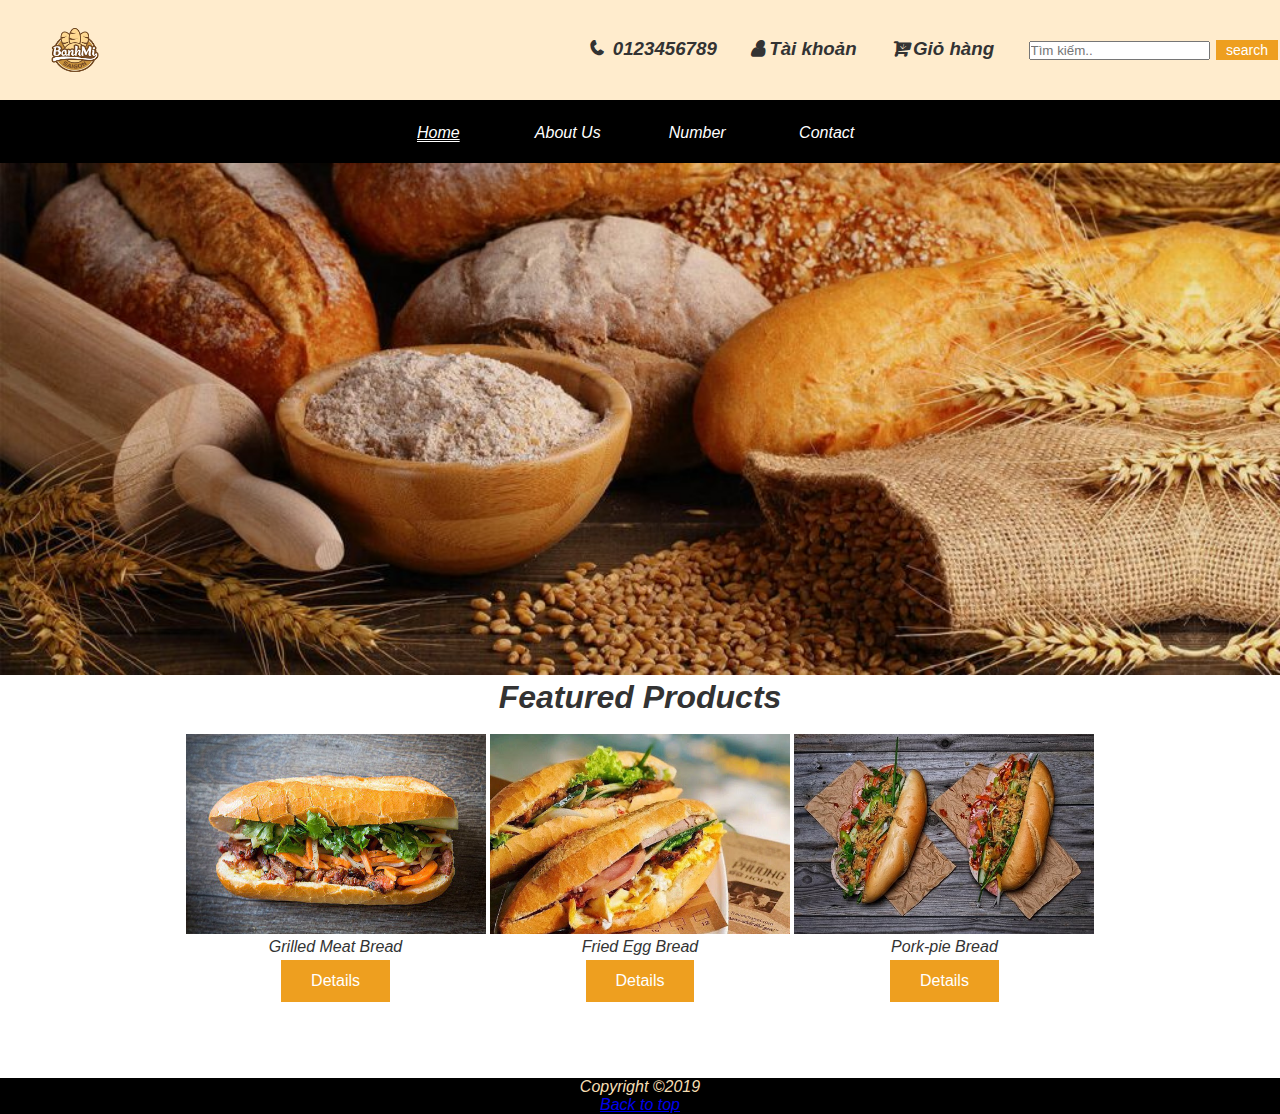
<file: index.html>
<!DOCTYPE html>
<html lang="en">
<head>
    <meta charset="UTF-8">
    <meta http-equiv="X-UA-Compatible" content="IE=edge">
    <meta name="viewport" content="width=device-width, initial-scale=1.0">
    <link rel="stylesheet" href="./style.css">
    <link rel="stylesheet" href="https://maxcdn.bootstrapcdn.com/font-awesome/4.4.0/css/font-awesome.min.css">
    <title>Banh mi Sai Gon</title>
</head>
<body>
    <div>
        <div class="logobar">
            <img src="./images/breadlogo.png" height="100px" width="150px" id="logo" alt="khong hien thi">
            <ul class="search">
                <li>
                    <h3 class="phone" style="margin-right: 30px;">
                        0123456789
                    </h3>
                </li>
                <li>
                    <h3 class="account" style="margin-right: 30px;">Tài khoản</h3>
                </li>
                <li>
                    <h3 class="cart" style="margin-right: 30px">Giỏ hàng</h3>
                </li>
                <li>
                    <form action="index.html">
                    <input type="text" placeholder="Tìm kiếm..">
                    </form>
                </li>
                <li>
                    <button class="button2 button1">search</button>
                </li>
            </ul>
        </div>
            <div class="menu">
                <ul>
                    <li><a class="active" href="index.html">Home</a></li>
                    <li><a href="about.html">About Us</a></li>
                    <li><a href="contact.html">Number</a></li>
                    <li><a href="contact.html">Contact</a></li>
                </ul>
            </div>
            
    </div>
    <img src="images/banner banhmi.jpg " width="100%" alt="banner">
    <br/>
    <h1 style="text-align: center;">Featured Products</h1> 
    <br>
    <!-- Grilled meat bread -->
    <ul class="products"> 
        <li>
            <a href="index.html" target="_blank">
                <img src="./images/banh mi thit nuong.jpg" height="200px" width="100%" alt="Grilled meat bread">
                <br>
            </a>
            <span>Grilled Meat Bread</span>
            <br>
            <a href="index.html">
            <button type="button" class="button button1">Details</button>
            </a>
        </li>
        <!-- Fried Egg bread -->
        <li>
            <a href="index.html" target="_blank">
                <img src="./images/banh mi trung 2.jpg" height="200px" width="100%"alt="banh mi trung">
                <br>
            </a>
            <span>Fried Egg Bread</span>
            <br>
            <a href="index.html">
            <button type="button" class="button button1">Details</button>
            </a>
        </li>
        <!-- pork-pie bread -->
        
        <li>
            <a  href="index.html" target="_blank">
                <img src="./images/banh mi cha lua 4.jpg" height="200px" width="100%" alt="banh mi cha lua">
                <br>
            </a>
            <span>Pork-pie Bread</span>
            <br>
            <a href="index.html">
            <button type="button" class="button button1">Details</button>
            </a>
        </li>
    </ul>   
    <br>
    <br>
    <br>
    <br>
    <footer>
        <ul class="bottom">
            <li>
                <p>Copyright &copy;2019</p>
                <p><a href="#logo">Back to top</a></p>
            </li>
        </ul>
    </footer>
</body>
</html>
</file>
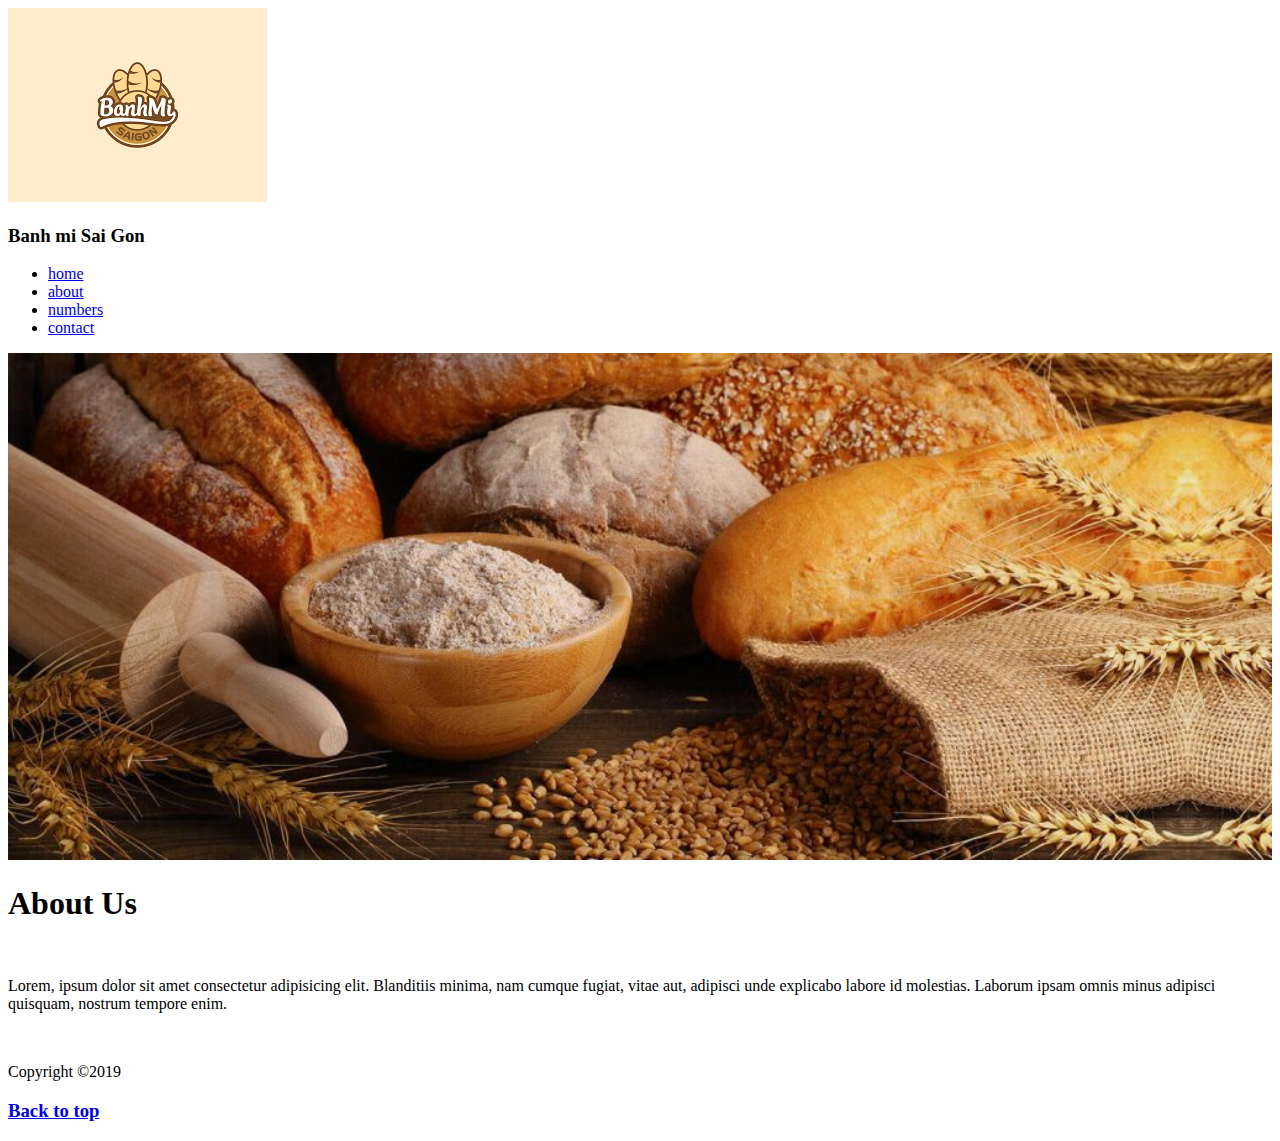
<file: about.html>
<!DOCTYPE html>
<html lang="en">
<head>
    <meta charset="UTF-8">
    <meta http-equiv="X-UA-Compatible" content="IE=edge">
    <meta name="viewport" content="width=device-width, initial-scale=1.0">
    <title>About</title>

</head>
<body>
    <img src="./images/breadlogo.png" id="logo" alt="khong hien thi">
    <h3>Banh mi Sai Gon</h3>
    <ul>
        <li><a href="index.html">home</a></li>
        <li><a href="about.html">about</a></li>
        <li><a href="numbers.html">numbers</a></li>
        <li><a href="contact.html">contact</a></li>
    </ul>
    <img src="images/banner banhmi.jpg " width="100%" alt="banner">
    <br/>
    <h1>About Us</h1>
    <br>
    <p>Lorem, ipsum dolor sit amet consectetur adipisicing elit. Blanditiis minima, nam cumque fugiat, vitae aut, adipisci unde explicabo labore id molestias. Laborum ipsam omnis minus adipisci quisquam, nostrum tempore enim.</p> 
    <br>
    <p>Copyright &copy;2019</p>
    <h3><a href="#logo">Back to top</a></h3>
</body>
</html>
</file>
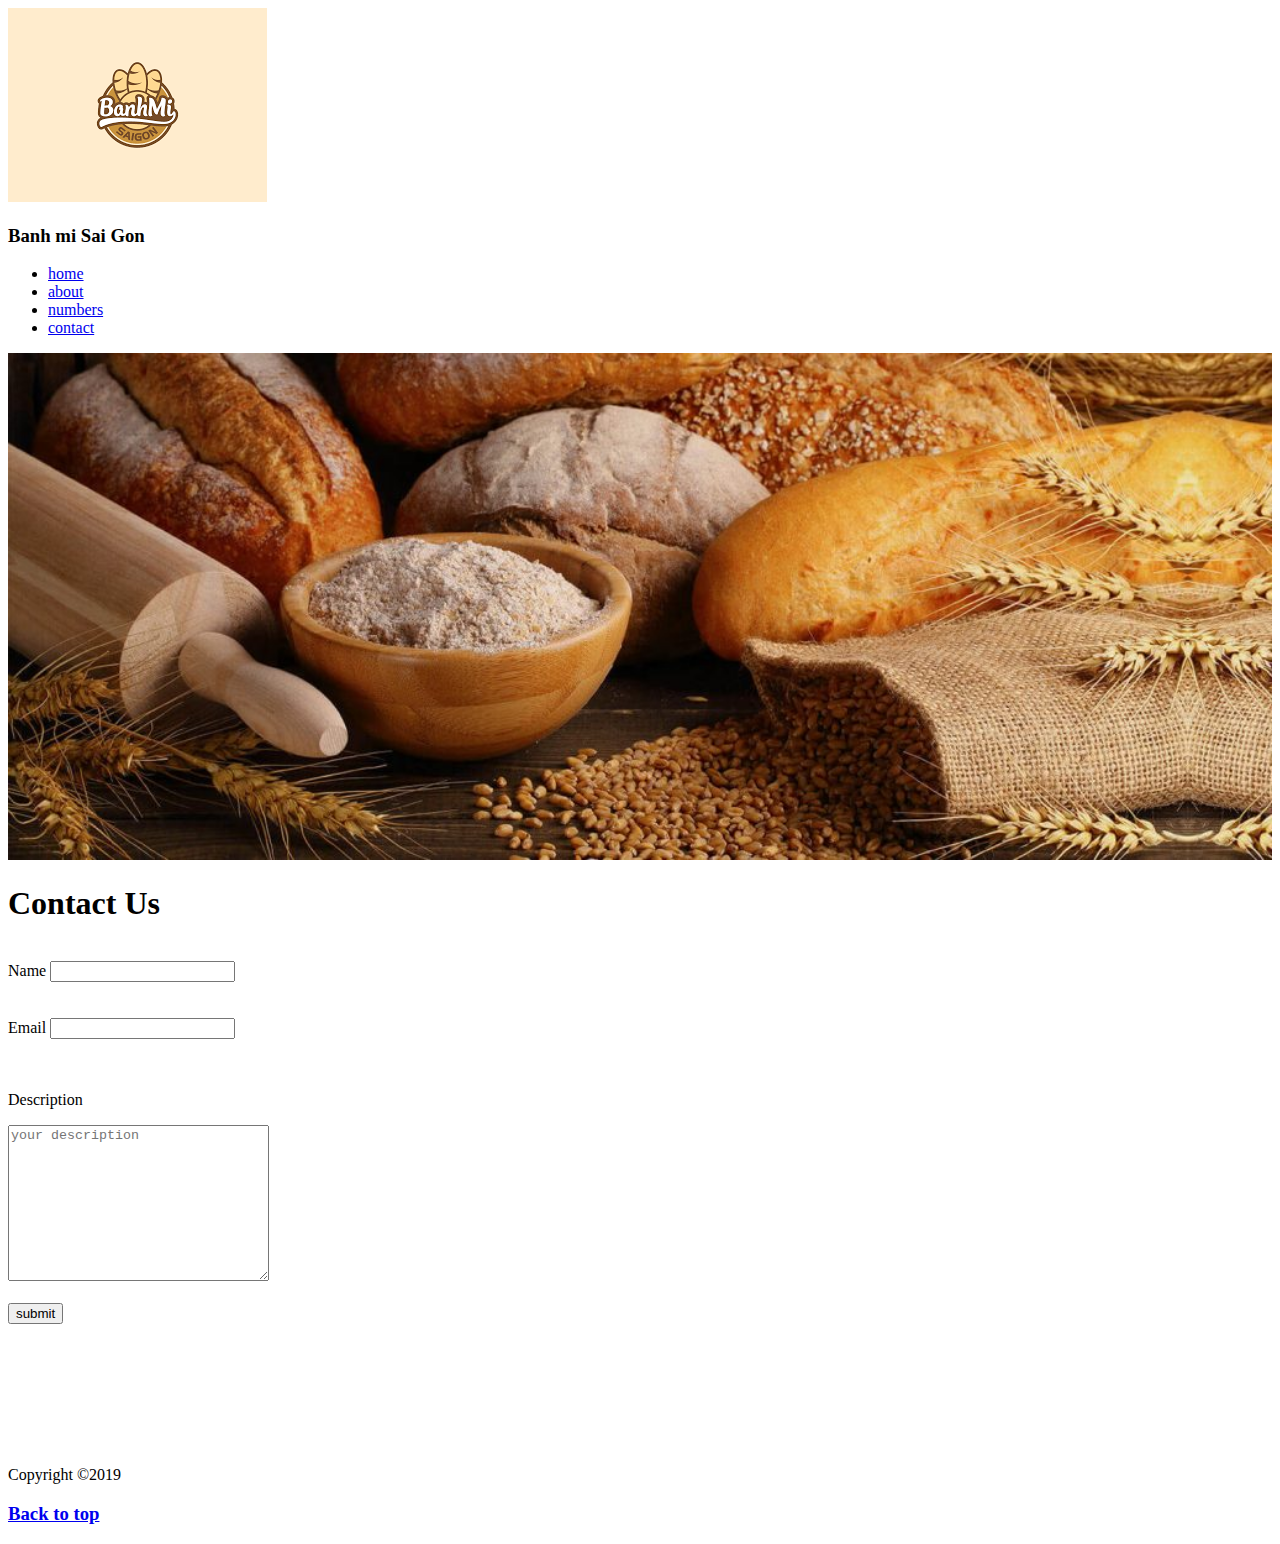
<file: contact.html>
<!DOCTYPE html>
<html lang="en">
<head>
    <meta charset="UTF-8">
    <meta http-equiv="X-UA-Compatible" content="IE=edge">
    <meta name="viewport" content="width=device-width, initial-scale=1.0">
    <title>Contact</title>
</head>
<body>
    <img src="./images/breadlogo.png" id="logo" alt="khong hien thi">
    <h3>Banh mi Sai Gon</h3>
    <ul>
        <li><a href="index.html">home</a></li>
        <li><a href="about.html">about</a></li>
        <li><a href="numbers.html">numbers</a></li>
        <li><a href="contact.html">contact</a></li>
    </ul>
    <img src="images/banner banhmi.jpg " width="100%" alt="banner">
    <br/>
    <h1>Contact Us
    </h1> 
    <br>
    <form action="contact.html">
        <!-- ten -->
        <label for="name">Name</label>
        <input type="text" id="name" name="name">
        <br>
        <br>
        <br>
        <!-- email -->
        <label for="email">Email</label>
        <input type="text" id="email" name="email">
        <br>
        <br>
        <br>
        <!-- description -->
        <p>Description</p>
        <textarea name="description" id="" cols="30" rows="10" placeholder="your description"></textarea>
        <br>
        <br>
        <!-- submit -->
        <input type="submit" value="submit">

    </form>
    <br>
    <br>
    <br>
    <br>
    <br>
    <br>
    <br>
    <p>Copyright &copy;2019</p>
    <h3> <a href="#logo">Back to top</a></h3>
</body>
</html>
</file>
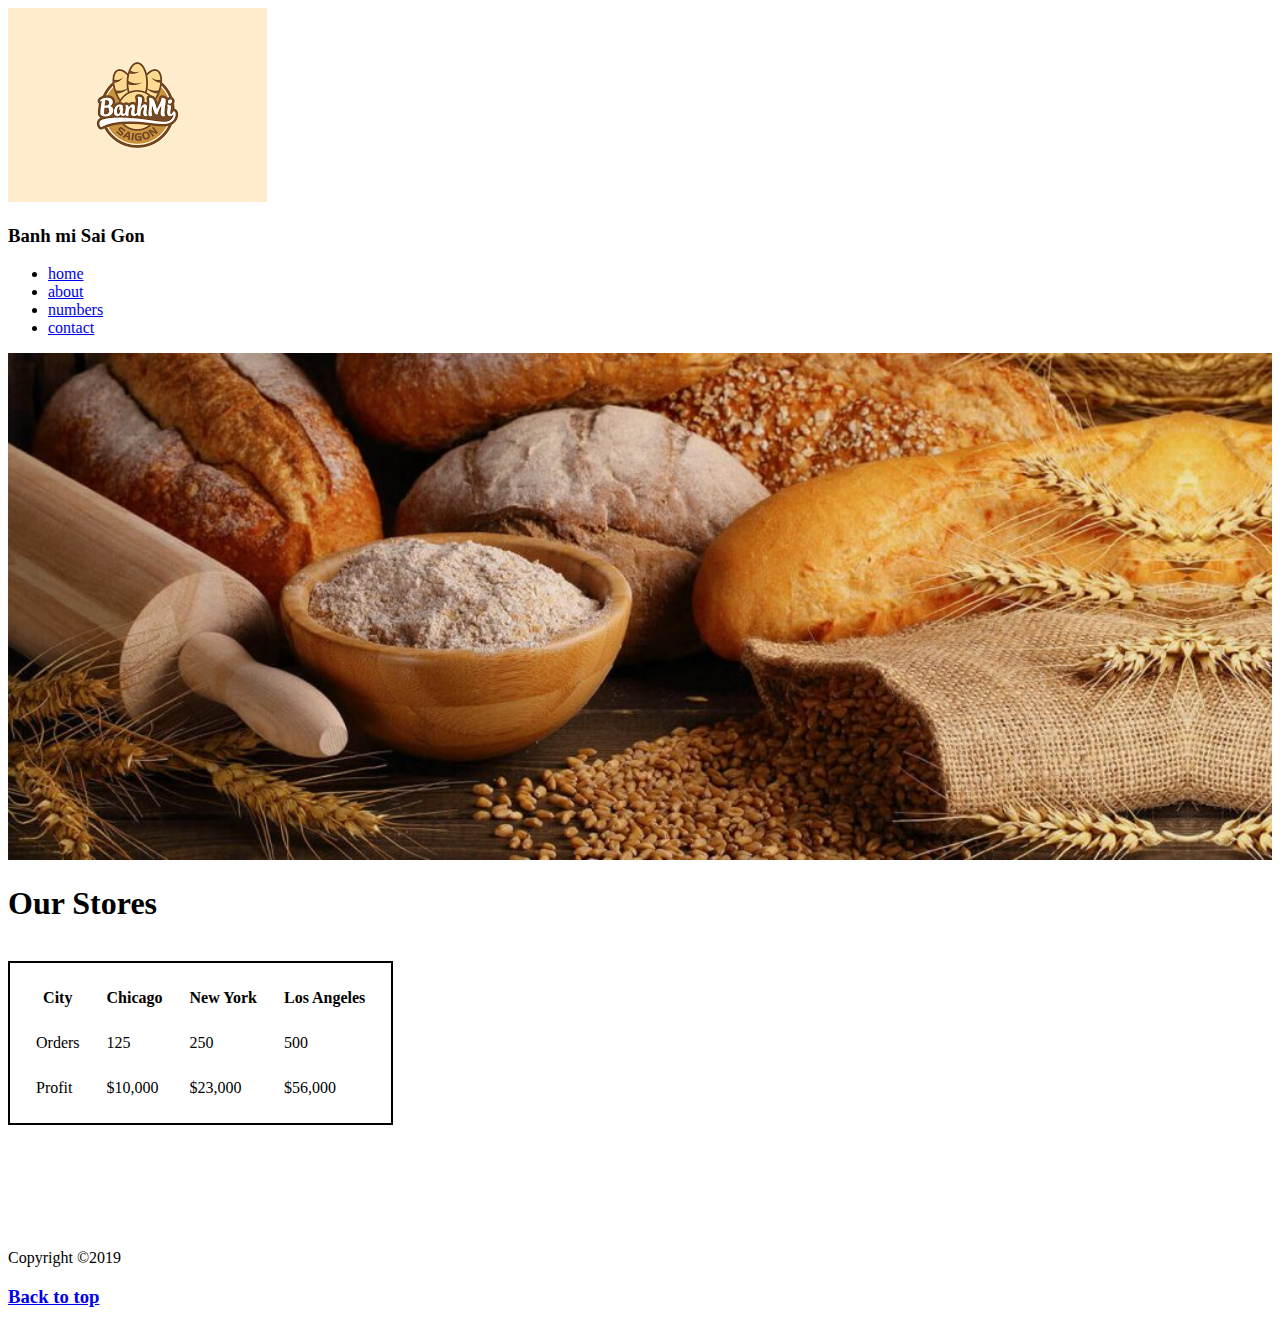
<file: numbers.html>
<!DOCTYPE html>
<html lang="en">
<head>
    <meta charset="UTF-8">
    <meta http-equiv="X-UA-Compatible" content="IE=edge">
    <meta name="viewport" content="width=device-width, initial-scale=1.0">
    <title>Contact</title>
</head>
<body>
    <img src="./images/breadlogo.png" id="logo" alt="khong hien thi">
    <h3>Banh mi Sai Gon</h3>
    <ul>
        <li><a href="index.html">home</a></li>
        <li><a href="about.html">about</a></li>
        <li><a href="numbers.html">numbers</a></li>
        <li><a href="contact.html">contact</a></li>
    </ul>
    <img src="images/banner banhmi.jpg " width="100%" alt="banner">
    <br/>
    <h1>Our Stores</h1>
    <br />
    <table style="border:2px solid black; border-spacing:25px">
      <!-- city -->
      <tr>
        <th>City</th>
        <th>Chicago</th>
        <th>New York</th>
        <th>Los Angeles</th>
      </tr>

      <!-- End of City -->
      <!-- Orders -->
      <tr>
        <td>Orders</td>
        <td>125</td>
        <td>250</td>
        <td>500</td>
      </tr>
      <!-- End of Orders -->
      <!-- Profit -->
      <tr>
        <td>Profit</td>
        <td>$10,000</td>
        <td>$23,000</td>
        <td>$56,000</td>
      </tr>
      <!-- End of Profit -->
    </table>

    <br />
    <br />
    <br />
    <br />
    <br />
    <br />
    <p>Copyright &copy;2019</p>
    <h3><a href="#logo">Back to top</a></h3>
  </body>
</html>
</file>
<file: style.css>
*{
    margin: 0px;
    padding: 0px;
}
body {
    font-style:oblique;
    font-family: sans-serif;
    color: #333;
  }
.header-left {
    float: left;
    margin: 2%;
}
.menu ul {
    background: black;
    list-style-type: none;
    text-align: center;
  }
.menu li {
    color: #f1f1f1;
    display: inline-block;
    width: 120px;
    height: 50px;
    line-height: 40px;
    margin-top: 1%;
    margin-left: -5px;
    margin-right: 10px;
  }
.menu .active {
    text-decoration: underline;
    text-decoration-style:double;
}
.menu a {
    text-decoration: none;
    color: #fff;
    display: block;
  }
.menu a:hover {

	background-color: #CC3399;
	color: #FFFFFF;
	text-decoration:underline;
}
.products {
  list-style-type: none;
  text-align: center;
}
.products li {
  display: inline-block;
  width: 300px;
}
.button {
  border: none;
  color: white;
  padding: 12px 30px;
  text-align: center;
  text-decoration: none;
  display: inline-block;
  font-size: 16px;
  margin: 4px 2px;
  cursor: pointer;
  background-color:#EE9F1F;
}
.button2 {
  border: none;
  color: white;
  padding: 2px 10px;
  text-align: center;
  text-decoration: none;
  display: inline-block;
  font-size: 14px;
  margin: 2px 2px;
  cursor: pointer;
  background-color:#EE9F1F;
}

.button1:hover {
  background-color:  #CC3399;
}
.bottom {
  background-color: black;
  list-style-type: none;
  text-align: center;
}
.bottom li {
  color: wheat;
}
.logobar{
    max-width: 10000px;
    width: 100%;
    margin: 0 auto;
    display: flex;
    justify-content: space-between;
    align-items: center;
    background-color: rgb(255, 236, 205);
}
.search {
    list-style-type: none;
    text-align: center;
}
.search li {
  display: inline-block;
  
}
.phone::before {
  font-family: FontAwesome;
  content:"\f095";
  margin-right:5px;
}
.account::before {
  font-family: FontAwesome;
  content:"\f007";
  padding-right:5px;
}
.cart::before {
  font-family: FontAwesome;
  content:"\f218";
  padding-right:5px;
}
</file>
